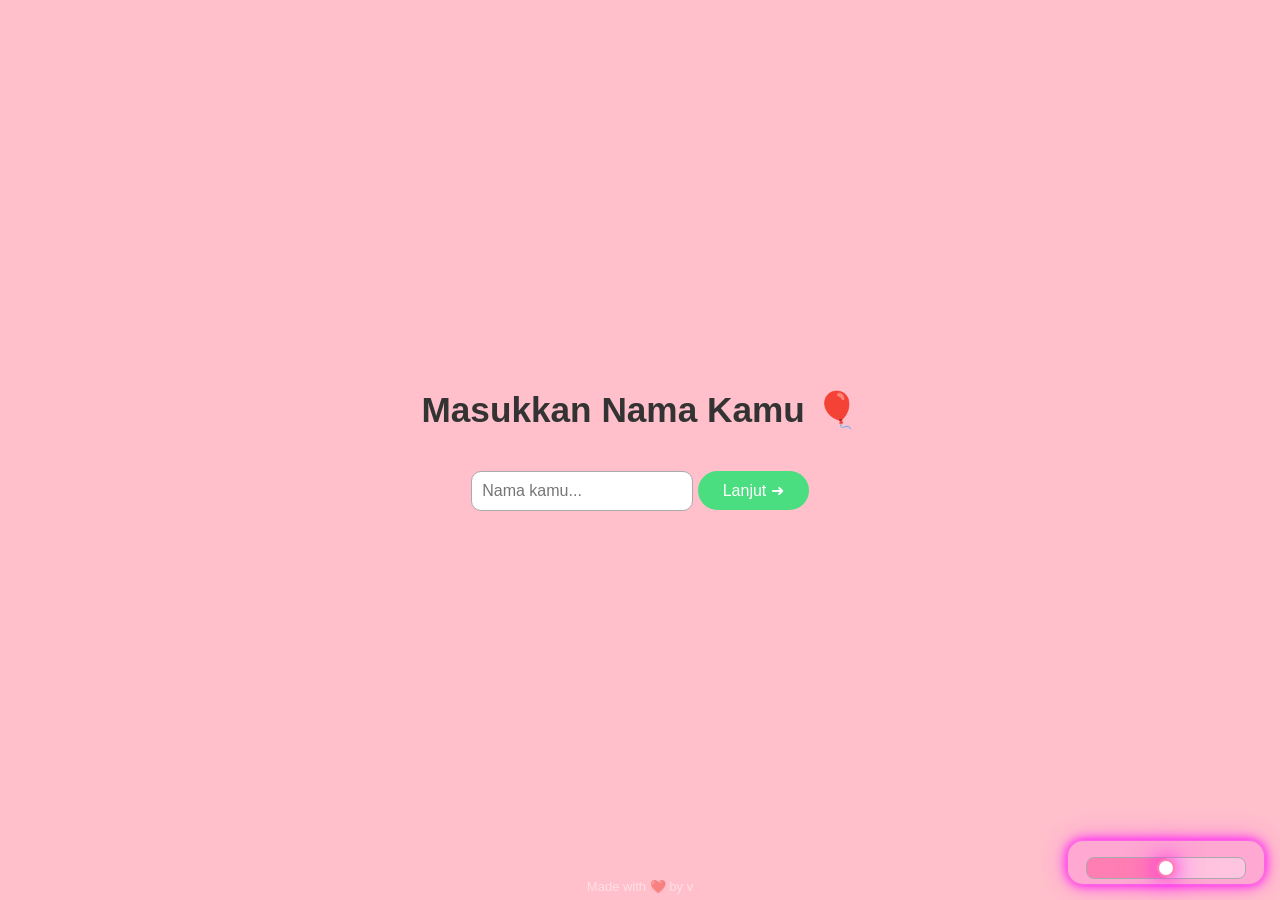
<file: index.html>
<!-- HyperText Markup Language -->

<!DOCTYPE html>
<html lang="id">
<head>
<meta charset="UTF-8">
<meta name="viewport" content="width=device-width, initial-scale=1.0">
<title>Felicia's Birthday</title>

<!-- CSS -->
<link rel="stylesheet" href="css/style.css">
</head>

<!-- HTML: BODY -->
<body>
  
<div id="content"></div>

<!-- HTML: FX LAYER -->
<div id="fx-layer">
  <div id="confetti-container"></div>
  <div id="balloon-container"></div>
</div>

<!-- HTML: WATERMARK -->
<div class="watermark">Made with ❤️ by v</div>

<!-- HTML: AUDIO -->
<audio id="bgMusic" src="audio/happy-birthday.mp3" loop></audio>

<!-- HTML: VOLUME SLIDER -->
<div id="volumeBox">
  <input type="range" id="volumeSlider" min="0" max="1" step="0.01">
</div>

<!-- JS -->
<script src="js/script.js"></script>
</body>
</html>
</file>
<file: css/style.css>
/* Cascading Style Sheets */

* { margin:0; 
    padding:0; 
    box-sizing:border-box; 
    font-family:"Comic Sans MS",sans-serif; 
}

/* CSS: BODY */
body {
    background:pink;
    min-height:100vh;
    display:flex;
    justify-content:center;
    align-items:center;
    flex-direction:column;
    text-align:center;
    overflow-x: hidden;
    overflow-y: auto;
    transition: background 0.5s ease;
}

/* CSS: TEXT */
h1 { 
    font-size:2.2em; 
    color:#333; 
    margin-bottom:10px; 
    animation:fadeIn 1s ease; 
}

p { 
    font-size:18px; 
    color:#444; 
    margin:10px 0; 
    line-height:1.5; 
    animation:fadeIn 1.5s ease; 
}

/* CSS: INPUT */
input {
    padding:10px;
    border:1px solid #aaa;
    border-radius:10px;
    margin-top:15px;
    font-size:16px;
    outline:none;
}

/* CSS: BUTTON */
button {
    margin-top:30px;
    background:#4ade80;
    color:white;
    padding:10px 25px;
    border:none;
    border-radius:25px;
    cursor:pointer;
    font-size:16px;
    transition:0.3s;
}

button:hover { background:#22c55e; transform:scale(1.05); }

/* CSS: ANIMATION */
@keyframes fadeIn { from { opacity:0; transform:translateY(10px);} to { opacity:1; transform:translateY(0);} }

/* CSS: RESPONSIVE */
@media(max-width:600px){
    h1{font-size:1.8em;}
    p{font-size:16px;}
}

/* CSS: FX LAYER */
#fx-layer{
    position:fixed;
    inset:0;
    pointer-events:none;
    z-index:9998;
}
#confetti-container, #balloon-container{ position:absolute; inset:0; pointer-events:none; }

/* CSS: BALLON */   
.balloon {
    position:absolute;
    bottom:-150px;
    width:60px;
    height:80px;
    border-radius:50%;
    background:var(--color);
    animation:floatUp 8s linear forwards;
    opacity:0.95;
}
.balloon::after {
    content:"";
    position:absolute;
    bottom:-20px;
    left:50%;
    transform:translateX(-50%);
    width:2px;
    height:20px;
    background:#888;
}
@keyframes floatUp {
    0%{transform:translateY(0);opacity:0.95;}
    100%{transform:translateY(-120vh);opacity:0;}
}

/* CSS: CONFETTI */
.confetti {
    position:fixed;
    top:0;
    left:0;
    width:8px;
    height:14px;
    background:var(--color);
    animation:fall 3s linear forwards;
}
@keyframes fall {
    0%{transform:translateY(-10px) rotate(0deg);opacity:1;}
    100%{transform:translateY(100vh) rotate(360deg);opacity:0;}
}

/* CSS: CONTENT TRANSITION */
#content { 
    opacity:0; 
    transition:opacity 0.8s ease; 
}

#content.show { 
    opacity:1; 
}

/* CSS: MEMORIES */
.story-container { 
    display: flex; 
    overflow-x: auto; 
    scroll-snap-type: x mandatory; 
    width: 100%; 
    height: 100vh; 
    scroll-behavior: smooth; 
    -webkit-overflow-scrolling: touch; 
    padding: 20px 0; 
}

.story-slide { 
    flex: 0 0 85%; 
    max-width: 350px; 
    margin: 0 20px; 
    scroll-snap-align: center; 
    display: flex; 
    justify-content: center; 
    align-items: center; 
}

.polaroid { 
    background: #fff; 
    padding: 15px; 
    border-radius: 12px; 
    box-shadow: 0px 6px 15px rgba(0,0,0,0.2); 
    width: 100%; height: auto; 
}

.polaroid img { 
    width: 100%; 
    height: auto; 
    border-radius: 8px; 
    object-fit: cover; 
    user-select: none; 
    pointer-events: none; 
}

.polaroid .caption { 
    margin-top:8px; 
    font-size:14px; 
    color:#555; 
}

/* CSS: SURAT PAGE */
#letter {
    background: url('../images/letter-bg.jpeg') no-repeat center/cover;
    width: 90%;
    max-width: 700px;

    margin: 40px auto;
    padding: 40px 35px;
    border-radius: 18px;

    box-shadow: 0 15px 40px rgba(0,0,0,0.25);

    color: #333;
    text-align: left;

    animation: fadeIn 1s ease;
    overflow-y: auto;
    max-height: 80vh;
}

#letter p {
    font-size: 16px;
    line-height: 1.6;
    white-space: pre-wrap;
    opacity: 1;
}

#letter button {
    display: block;
    margin: 30px auto 0 auto;
    background: #4ade80;
    color: white;
    padding: 12px 30px;
    border: none;
    border-radius: 25px;
    cursor: pointer;
    font-size: 16px;
}

/* CSS: WATERMARK */
.watermark {
  position: fixed;
  bottom: 0;
  left: 50%;
  transform: translateX(-50%);
  font-size: 13px;
  color: rgba(255,255,255,0.5);
  padding: 6px 0;
  pointer-events: none;
  text-align:center;
}

/* CSS: VOLUME SLIDER */
#volumeBox {
  position: fixed;
  bottom: 15px;
  right: 15px;
  background: rgba(255, 0, 255, 0.12);
  padding: 1px 18px;
  border-radius: 16px;
  box-shadow: 0 0 12px #ff00ff, 0 0 30px #ff00ff55;
  z-index: 9999;
  border: 1px solid rgba(255, 0, 255, 0.4);
  box-sizing: border-box;

}

#volumeSlider {
  width: 160px;
  height: 6px;
  appearance: none;
  border-radius: 8px;
  background: linear-gradient(90deg, #ff7eb3 50%, #ffffff33 50%);
  outline: none;
  cursor: pointer;
  box-sizing: border-box;

}

#volumeSlider::-webkit-slider-thumb {
  appearance: none;
  width: 18px;
  height: 18px;
  border-radius: 50%;
  background: white;
  border: 2px solid #ff7eb3;
  box-shadow:
    0 0 10px #ff7eb3,
    0 0 20px #ff00ff,
    0 0 40px #ff00ff;
}

/* CSS: TOP 3 SONGS PAGE*/
#songs-page {
    min-height: 100vh;
    display: flex;
    flex-direction: column;
    justify-content: center;
    align-items: center;
    gap: 28px;
    animation: fadeIn 1s ease;
}

.songs-title {
    font-size: 2.3em;
    letter-spacing: 1px;
}

.cards {
    display: flex;
    gap: 30px;
    flex-wrap: wrap;
    justify-content: center;
}

.song {
    display: flex;
    flex-direction: column;
    align-items: center;
    gap: 6px;
}

.song-title {
    font-size: 15px;
    font-weight: bold;
}

.song-artist {
    font-size: 13px;
    opacity: 0.6;
}

/* CSS: SONG CARD */
.card {
    width: 180px;
    height: 240px;
    border-radius: 22px;
    cursor: pointer;
    background: linear-gradient(160deg, #111827, #020617);
    display: flex;
    align-items: center;
    justify-content: center;
    transition: 0.35s ease;
    position: relative;
}

.card::after {
    content: "▶";
    font-size: 42px;
    color: white;
    opacity: 0.6;
}

.card.active {
    transform: scale(1.06);
    box-shadow:
        0 0 18px rgba(255,255,255,0.4),
        0 0 35px rgba(255,255,255,0.25);
}

.card.active::after {
    content: "❚❚";
    opacity: 0.9;
}

/* CSS: NEXT BUTTON */
#songsNextBtn {
    margin-top: 30px;
    opacity: 0.4;
    pointer-events: none;
    transition: 0.4s;
}

#songsNextBtn.active {
    opacity: 1;
    pointer-events: auto;
}

@media(max-width:600px){
    .card {
        width: 150px;
        height: 200px;
    }
}
</file>
